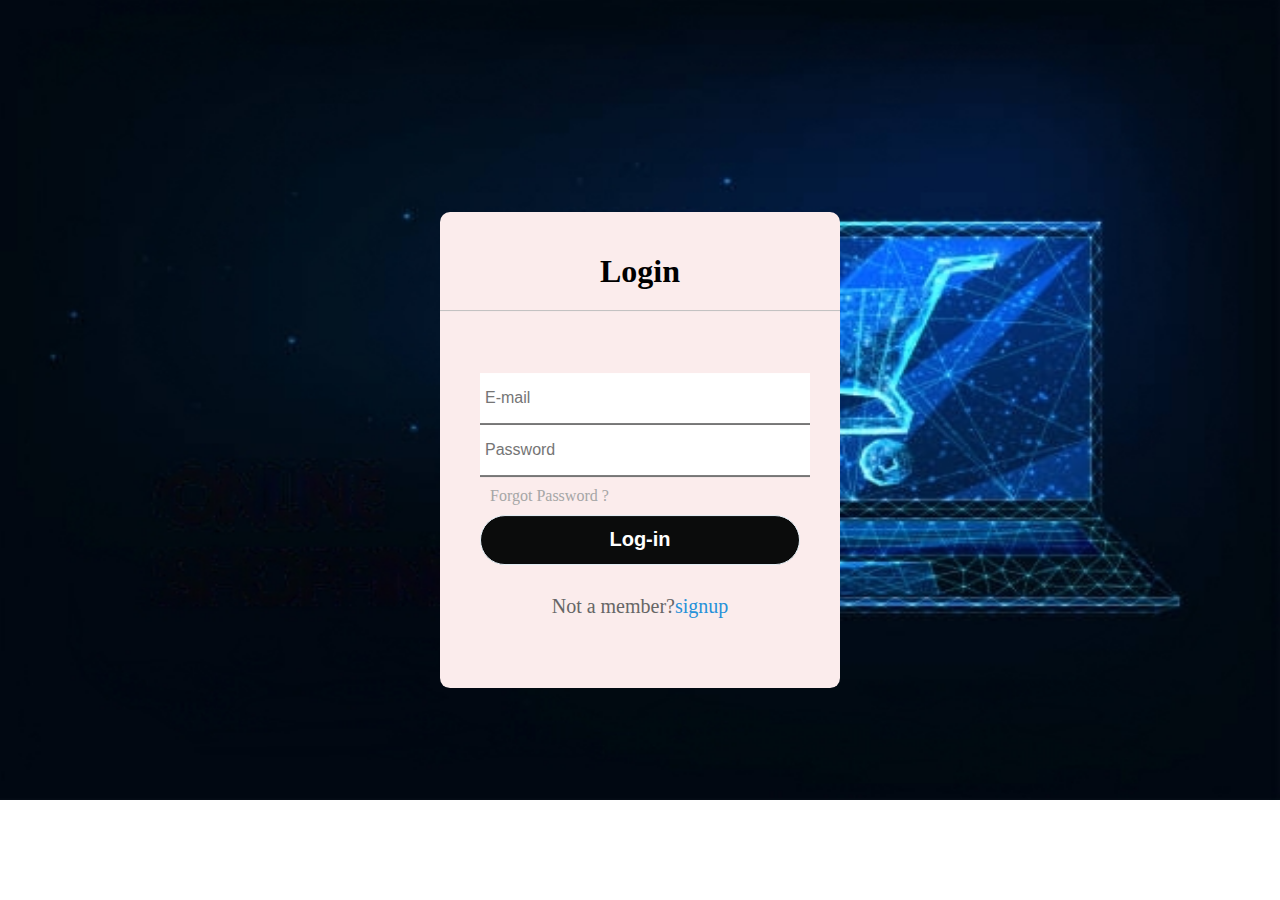
<file: final project/signin.html>
<!doctype html>
<html lang="en">
  <head>
    <!-- Required meta tags -->
    <meta charset="utf-8">
    <meta name="viewport" content="width=device-width, initial-scale=1">

    <!-- Bootstrap CSS -->
    <link href="https://cdn.jsdelivr.net/npm/bootstrap@5.0.2/dist/css/bootstrap.min.css" rel="stylesheet" integrity="sha384-EVSTQN3/azprG1Anm3QDgpJLIm9Nao0Yz1ztcQTwFspd3yD65VohhpuuCOmLASjC" crossorigin="anonymous">
    <link rel="stylesheet" href="style.css">
    <title>website</title>
  </head>
  <body>
    <img class="image" src="10001-DGmxh9Nsz-transformed.jpeg" alt="">
      <div class="center">
        <h1>Login</h1>
        <form method="post">
          <div class="txt_field">
          <input type="email" placeholder="E-mail" required><br>
          <span></span>
          <!-- <label> Username</label> -->
          </div>
          <div class="txt_field">
            <input type="password" placeholder="Password" required>
            <span></span>
            <!-- <label>Password</label> -->
            </div>
            <div class="pass">Forgot Password ?</div>
            <button class="click"><a class="btn-login" href="index.html">Log-in</a></button>
            <div class="signup_link"> 
              Not a member?<a href="">signup</a>
            </div>
            

            
        </form>

      </div>
    </form>
  
    
  </body>
</html>
</file>
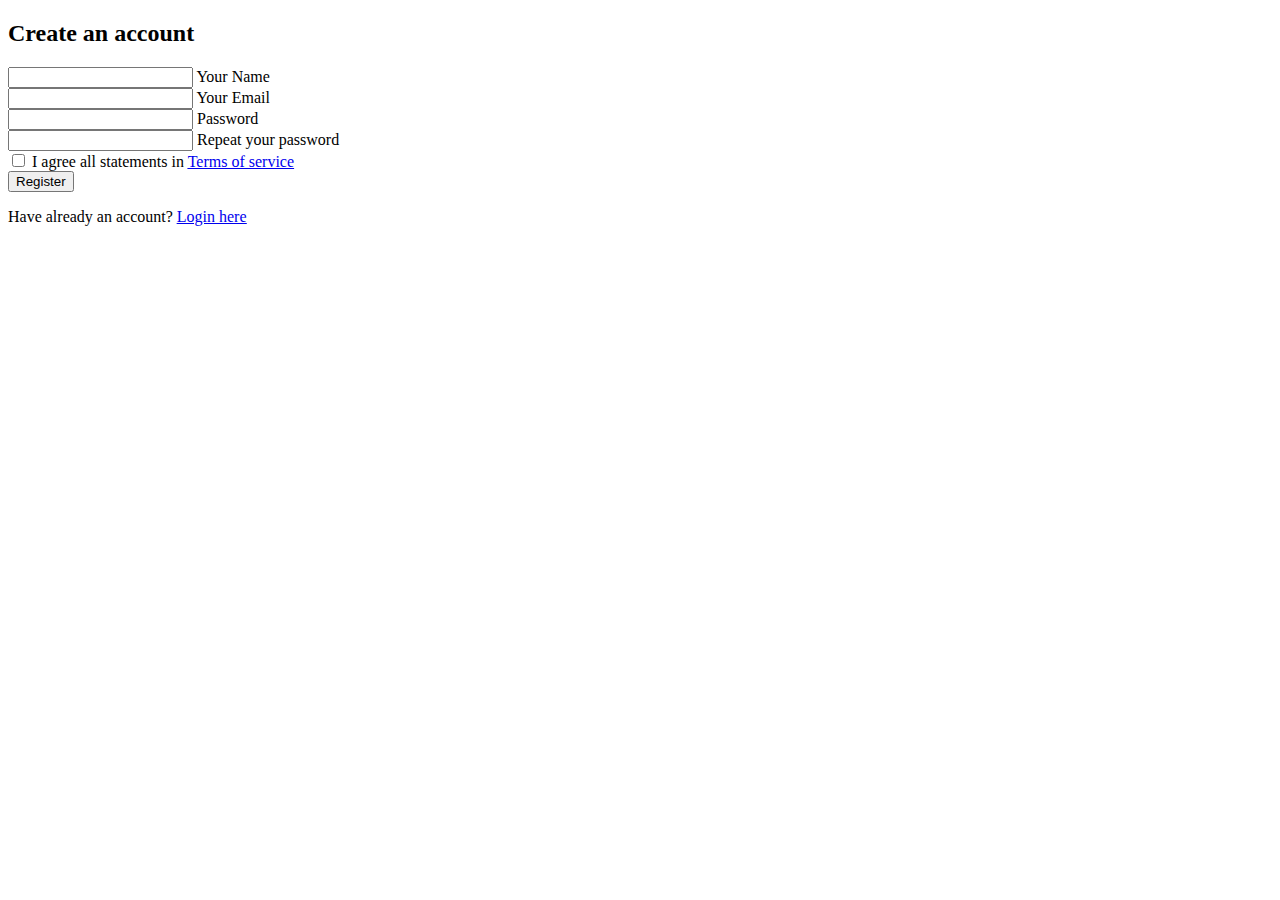
<file: final project/signup.html>
<!DOCTYPE html>
<html lang="en">
<head>
    <meta charset="UTF-8">
    <meta http-equiv="X-UA-Compatible" content="IE=edge">
    <meta name="viewport" content="width=device-width, initial-scale=1.0">
    <link href="https://cdn.jsdelivr.net/npm/bootstrap@5.0.2/dist/css/bootstrap.min.css" rel="stylesheet" integrity="sha384-EVSTQN3/azprG1Anm3QDgpJLIm9Nao0Yz1ztcQTwFspd3yD65VohhpuuCOmLASjC" crossorigin="anonymous">
    <title>website</title>
    <section class="vh-100 bg-image"
  style="background-image: url('https://mdbcdn.b-cdn.net/img/Photos/new-templates/search-box/img4.webp');">
  <div class="mask d-flex align-items-center h-100 gradient-custom-3">
    <div class="container h-100">
      <div class="row d-flex justify-content-center align-items-center h-100">
        <div class="col-12 col-md-9 col-lg-7 col-xl-6">
          <div class="card" style="border-radius: 15px;">
            <div class="card-body p-5">
              <h2 class="text-uppercase text-center mb-5">Create an account</h2>

              <form>

                <div class="form-outline mb-4">
                  <input type="text" id="form3Example1cg" class="form-control form-control-lg" />
                  <label class="form-label" for="form3Example1cg">Your Name</label>
                </div>

                <div class="form-outline mb-4">
                  <input type="email" id="form3Example3cg" class="form-control form-control-lg" />
                  <label class="form-label" for="form3Example3cg">Your Email</label>
                </div>

                <div class="form-outline mb-4">
                  <input type="password" id="form3Example4cg" class="form-control form-control-lg" />
                  <label class="form-label" for="form3Example4cg">Password</label>
                </div>

                <div class="form-outline mb-4">
                  <input type="password" id="form3Example4cdg" class="form-control form-control-lg" />
                  <label class="form-label" for="form3Example4cdg">Repeat your password</label>
                </div>

                <div class="form-check d-flex justify-content-center mb-5">
                  <input class="form-check-input me-2" type="checkbox" value="" id="form2Example3cg" />
                  <label class="form-check-label" for="form2Example3g">
                    I agree all statements in <a href="#!" class="text-body"><u>Terms of service</u></a>
                  </label>
                </div>

                <div class="d-flex justify-content-center">
                  <button type="button"
                    class="btn btn-success btn-block btn-lg gradient-custom-4 text-body">Register</button>
                </div>

                <p class="text-center text-muted mt-5 mb-0">Have already an account? <a href="signin.html"
                    class="fw-bold text-body"><u>Login here</u></a></p>

              </form>

            </div>
          </div>
        </div>
      </div>
    </div>
  </div>
</section>
</head>
<body>
    
</body>
</html>
</file>
<file: final project/style.css>
body{
    margin:0;
    padding:0;
    font-family: Georgia, 'Times New Roman', Times, serif;
    overflow: hidden;
}

.image{
    height:800px;
    width: 100%;
}
.center{
    position: absolute;
    top: 50%;
    left: 50%;
    transform:translate(-50%,-50%);
    width:400px;
    background-color: rgb(251, 236, 236);
    border-radius: 10px;
}
.center h1{
    text-align: center;
    padding: 20px ;
    border-bottom: 1px solid silver;

}.center form{
    padding:40px;
    box-sizing: border-box;
}
form.txt_field{
    position:relative;
    border-bottom: 2px solid black;
    margin:30px  0;
}
.txt_field input{
    width:100%;
    padding: 5px;
    height:40px;
    font-size: 16px;
    border-top: none;
    border-left: none;
    border-right: none;
    outline:none;
}
.txt_field label{
    position: relative;
    top:50%;
    left:5px;
    color: #adadad;
    transform:translateY(-50%);
    font-size: 12px;
    pointer-events: none;
}
.pass{
    margin:10px;
    color:#a6a6a6;
    cursor:pointer;
}
.pass :hover{
    text-decoration: underline;

}
.click{
    width:100%;
    height:50px;
    border:1px solid;
    background: #0b0c0c;
    border-radius: 25px;
    font-size: 20px;
    color:#e9f4fb;
    font-weight: 700;
    cursor: pointer;
    outline:none;

}

.click:hover{
    background-color: #2691d9;

}

.btn-login{
    text-decoration: none;
    color: white;
}

.signup_link{
    margin:30px;
    text-align: center;
    font-size:20px;
    color:#666666;
}
.signup_link a{
    color:#2691d9;
    text-decoration: none;
}
.signup_link a:hover{
    text-decoration: underline;

}
.btn-login:active{
    color: white;
}
</file>
